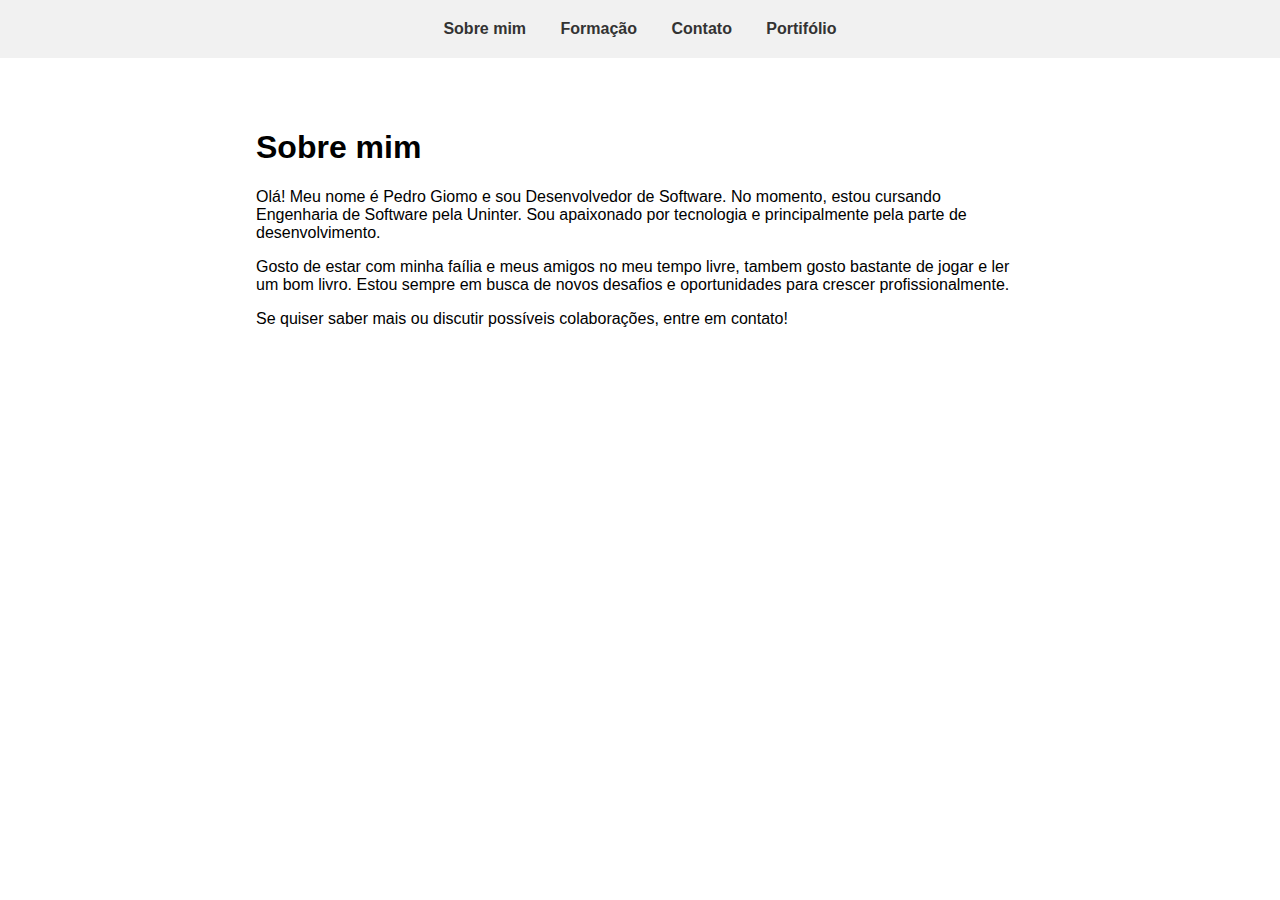
<file: index.html>
<!DOCTYPE html>
<html lang="en">

<head>
	<meta charset="UTF-8">
	<meta name="viewport"
		content="width=device-width, initial-scale=1.0">
	<title>Portifólio Pedro Giomo</title>
    <link rel="stylesheet" href="./index.css">
</head>

<body>
    <!--Header(start)-->
	<header>
        <a href="./index.html">Sobre mim</a>
        <a href="./formacao.html">Formação</a>
        <a href="./contato.html">Contato</a>
        <a href="./portifolio.html">Portifólio</a>
    </header>
	<!--Header(end)-->

    <div class="container">
        <!--About(start)-->
        <div id="about">
            <h1>Sobre mim</h1>
            <p>
                Olá! Meu nome é Pedro Giomo e sou Desenvolvedor de Software. No momento, estou cursando Engenharia de Software pela Uninter. Sou apaixonado por tecnologia e principalmente pela parte de desenvolvimento.
            </p>
            <p>
                Gosto de estar com minha faília e meus amigos no meu tempo livre, tambem gosto bastante de jogar e ler um bom livro. Estou sempre em busca de novos desafios e oportunidades para crescer profissionalmente.
            </p>
            <p>
                Se quiser saber mais ou discutir possíveis colaborações, entre em contato!
            </p>
        </div>
        <!--About(end)-->
    </div>
</body>

</html>
</file>
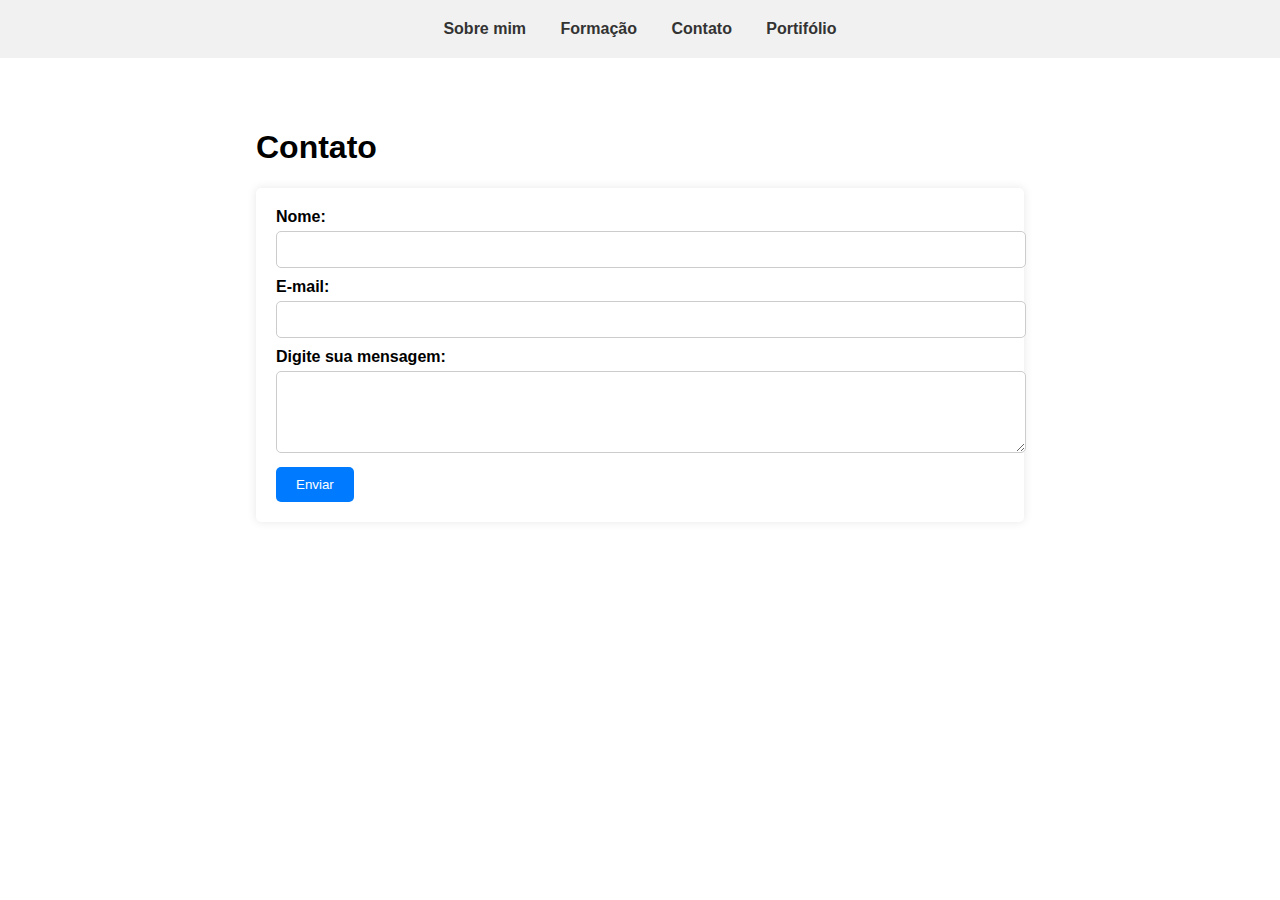
<file: contato.html>
<!DOCTYPE html>
<html lang="en">

<head>
	<meta charset="UTF-8">
	<meta name="viewport"
		content="width=device-width, initial-scale=1.0">
	<title>Portifólio Pedro Giomo</title>
    <link rel="stylesheet" href="./index.css">
</head>

<body>
    <!--Header(start)-->
	<header>
        <a href="./index.html">Sobre mim</a>
        <a href="./formacao.html">Formação</a>
        <a href="./contato.html">Contato</a>
        <a href="./portifolio.html">Portifólio</a>
    </header>
	<!--Header(end)-->

    <div class="container">
        <!--Contact(start)-->
        <div id="contact">
            <h1>Contato</h1>
            <form action="#" method="post">
                <label for="name">Nome:</label>
                <input type="text" id="name" name="name" required>
        
                <label for="email">E-mail:</label>
                <input type="email" id="email" name="email" required>
        
                <label for="message">Digite sua mensagem:</label>
                <textarea id="message" name="message" rows="4" required></textarea>
        
                <input type="submit" value="Enviar">
            </form>
        </div>
        <!--Contact(end)-->
    </div>
</body>

</html>
</file>
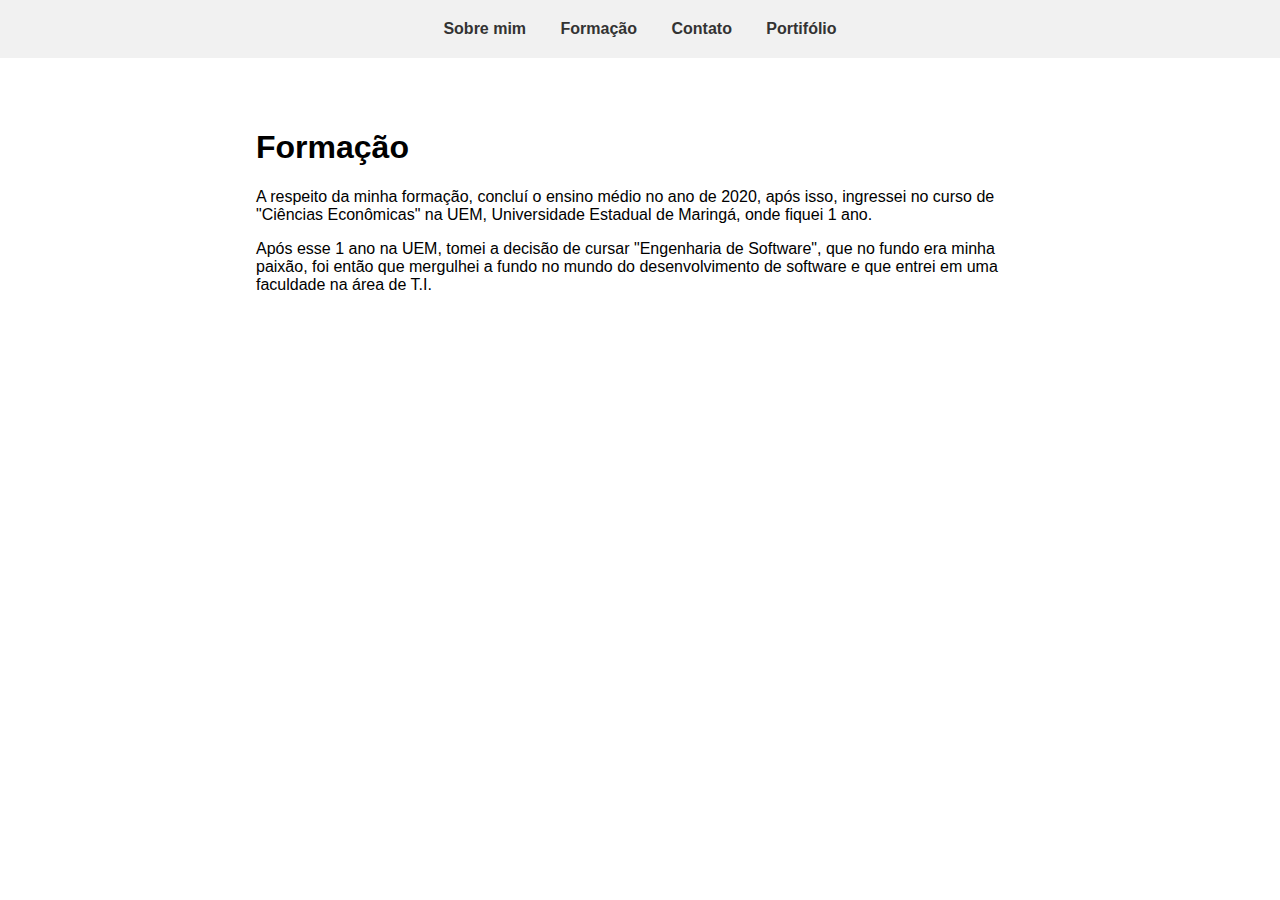
<file: formacao.html>
<!DOCTYPE html>
<html lang="en">

<head>
	<meta charset="UTF-8">
	<meta name="viewport"
		content="width=device-width, initial-scale=1.0">
	<title>Portifólio Pedro Giomo</title>
    <link rel="stylesheet" href="./index.css">
</head>

<body>
    <!--Header(start)-->
	<header>
        <a href="./index.html">Sobre mim</a>
        <a href="./formacao.html">Formação</a>
        <a href="./contato.html">Contato</a>
        <a href="./portifolio.html">Portifólio</a>
    </header>
	<!--Header(end)-->

    <div class="container">
        <!--Formação(start)-->
        <div id="formacao">
            <h1>Formação</h1>
            <p>
                A respeito da minha formação, concluí o ensino médio no ano de 2020, após isso, ingressei no curso de "Ciências Econômicas" na UEM, Universidade Estadual de Maringá, onde fiquei 1 ano.
            </p>
            <p>
                Após esse 1 ano na UEM, tomei a decisão de cursar "Engenharia de Software", que no fundo era minha paixão, foi então que mergulhei a fundo no mundo do desenvolvimento de software e que entrei em uma faculdade na área de T.I.
            </p>
        </div>
        <!--Formação(end)-->
    </div>
</body>

</html>
</file>
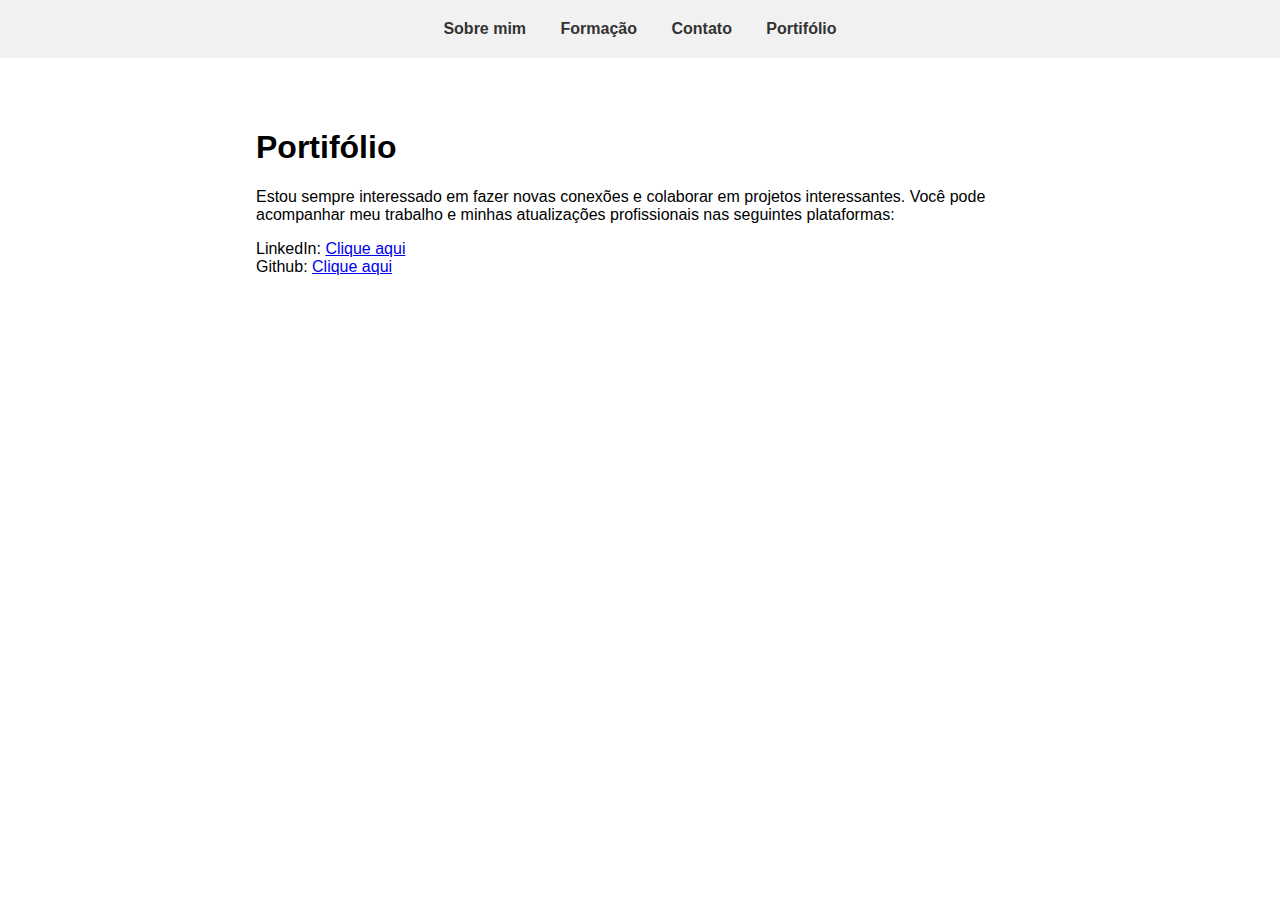
<file: portifolio.html>
<!DOCTYPE html>
<html lang="en">

<head>
	<meta charset="UTF-8">
	<meta name="viewport"
		content="width=device-width, initial-scale=1.0">
	<title>Portifólio Pedro Giomo</title>
    <link rel="stylesheet" href="./index.css">
</head>

<body>
    <!--Header(start)-->
	<header>
        <a href="./index.html">Sobre mim</a>
        <a href="./formacao.html">Formação</a>
        <a href="./contato.html">Contato</a>
        <a href="./portifolio.html">Portifólio</a>
    </header>
	<!--Header(end)-->

    <div class="container">
        <!--Projects(start)-->
        <div id="projects">
            <h1>Portifólio</h1>
            <p>
                Estou sempre interessado em fazer novas conexões e colaborar em projetos interessantes. Você pode acompanhar meu trabalho e minhas atualizações profissionais nas seguintes plataformas:
            </p>
            LinkedIn: <a href="https://www.linkedin.com/in/pedro-giomo/">Clique aqui</a>
            <br>
            Github: <a href="https://github.com/pedrogiomo1">Clique aqui</a>
        </div>
        <!--Projects(end)-->
    </div>
</body>

</html>
</file>
<file: index.css>
body {
    margin: 0;
    min-height: 100vh;
    font-family: Arial, Helvetica, sans-serif;
}
.container {
    margin-bottom: 100px;
    padding: 0 20vw;
    display: flex;
    flex-direction: column;
    gap: 50px;
}
header {
    background-color: #f1f1f1;
    padding: 20px;
    text-align: center;
    margin-bottom: 50px;
}
header a {
    margin: 0 15px;
    text-decoration: none;
    color: #333;
    font-weight: bold;
}
header a:hover {
    color: #007BFF;
}
form {
    background-color: #fff;
    padding: 20px;
    border-radius: 5px;
    box-shadow: 0 0 10px rgba(0, 0, 0, 0.1);
}
label {
    display: block;
    margin-bottom: 5px;
    font-weight: bold;
}
input[type="text"],
input[type="email"],
textarea {
    width: 100%;
    padding: 10px;
    margin-bottom: 10px;
    border: 1px solid #ccc;
    border-radius: 5px;
}
input[type="submit"] {
    background-color: #007BFF;
    color: white;
    border: none;
    padding: 10px 20px;
    border-radius: 5px;
    cursor: pointer;
}
input[type="submit"]:hover {
    background-color: #0056b3;
}
</file>
